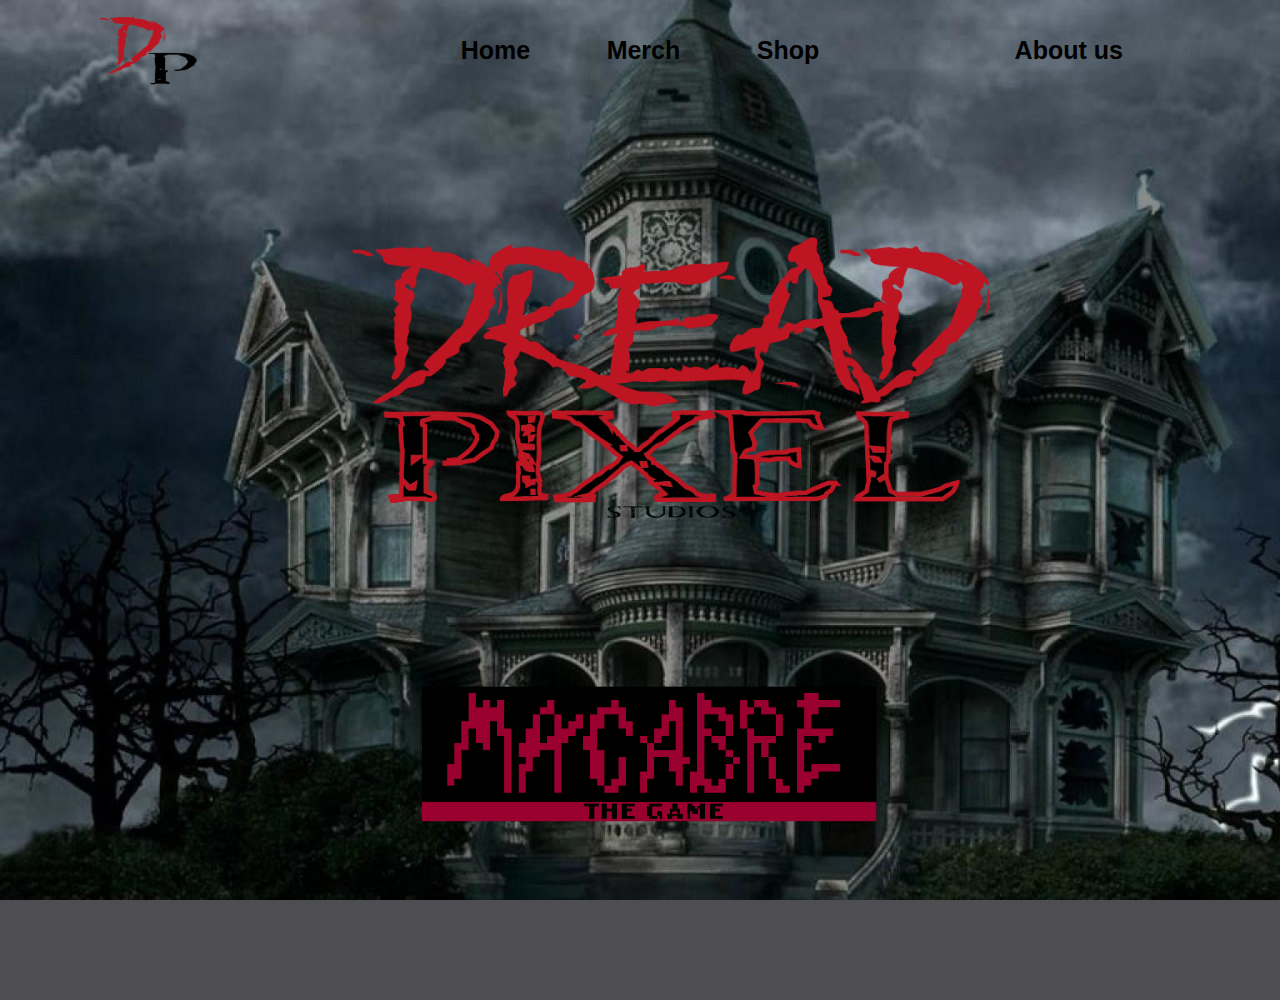
<file: images/index.html>
<!DOCTYPE html>
<html lang="en">
<head>
    <meta charset="UTF-8">
    <meta name="viewport" content="width=device-width, initial-scale=1.0">
    <title>LandingPage</title>
    <link rel="stylesheet" href="main.css">
</head>
<body>
    <header>
        <div class="nav">
            <div class="row">
                <div class="left-space">
                    <img src="../images/logodp.png" class="img-L">
                </div>
                <div class="mid-space">
                    <div class="home-buttons">
                        <div class="home">
                            <a href="./index.html" class="Items">Home</a>
                        </div>
                        <div class="learn">
                            <a href="../website/merch.html" class="Items">Merch</a>
                        </div>
                        <div class="about">
                            <a href="../website/shop.html" class="Items">Shop</a>
                        </div>
                    </div>
                </div>
                <div class="right-space">
                    <div class="home-buttons">
                        <div class="contact">
                            <a href="../website/about us.html" class="Items">About us</a>
                        </div>
                    </div>
                </div>
            </div>
        </div>
    </header>
    <header>
    </header>
    <div class="studio">
        <img src="../images/studio,logo.png" class="imgG">
    </div>
    <header>
        <div class="game">
            <img src="../images/game logo.png" class="imgL">
        </div>
    </header>
</body>
</html>
</file>
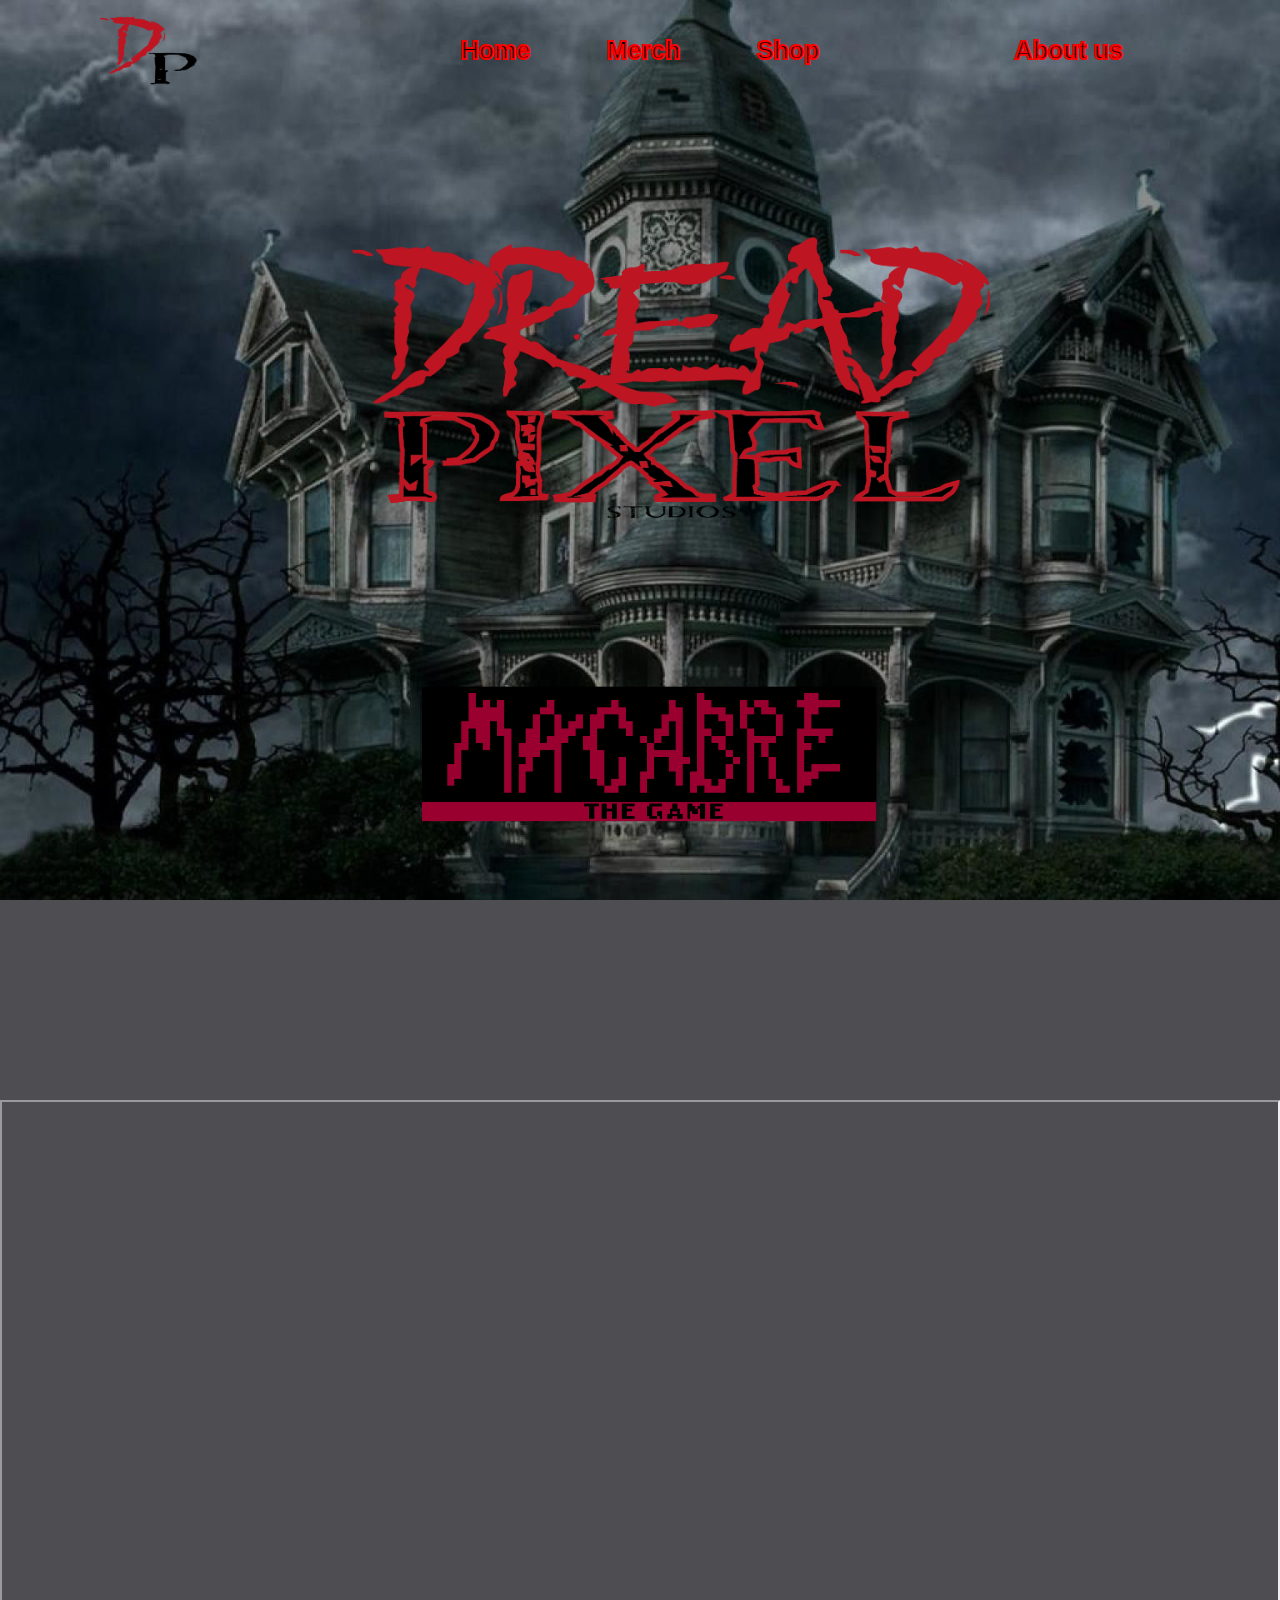
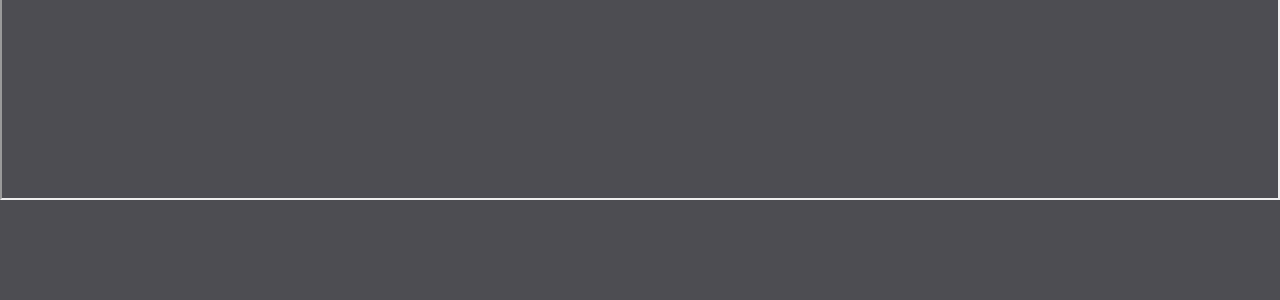
<file: website/index.html>
<!DOCTYPE html>
<html lang="en">
<head>
    <meta charset="UTF-8">
    <meta name="viewport" content="width=device-width, initial-scale=1.0">
    <title>Homepage</title>
    <link rel="stylesheet" href="./main.css">
    <script src="load.js"></script>
</head>
<body>
    <header>
        <div class="nav">
            <div class="row">
                <div class="left-space">
                    <img src="../images/logodp.png" class="img-L">
                </div>
                <div class="mid-space">
                    <div class="home-buttons">
                        <div class="home">
                            <a class="Items">Home</a>
                        </div>
                        <div class="learn">
                            <a onclick="load('merch.html')" class="Items">Merch</a>
                        </div>
                        <div class="about">
                            <a onclick="load('shop.html')" class="Items">Shop</a>
                        </div>
                    </div>
                </div>
                <div class="right-space">
                    <div class="home-buttons">
                        <div class="contact">
                            <a onclick="load('about-us.html')" class="Items">About us</a>
                        </div>
                    </div>
                </div>
            </div>
        </div>
    </header>
    <header>
    </header>
    <div class="studio">
        <img src="../images/studio,logo.png" class="imgG">
    </div>
    <header>
        <div class="game">
            <img src="../images/game logo.png" class="imgL">
        </div>
    </header>
    <header>
        <div class="video-wrapper">
            <div class="video-container">
                <iframe
                src="https://www.youtube.com/embed/tgbNymZ7vqY">
                </iframe>
            </div>
        </div>
    </header>
</body>
</html>
</file>
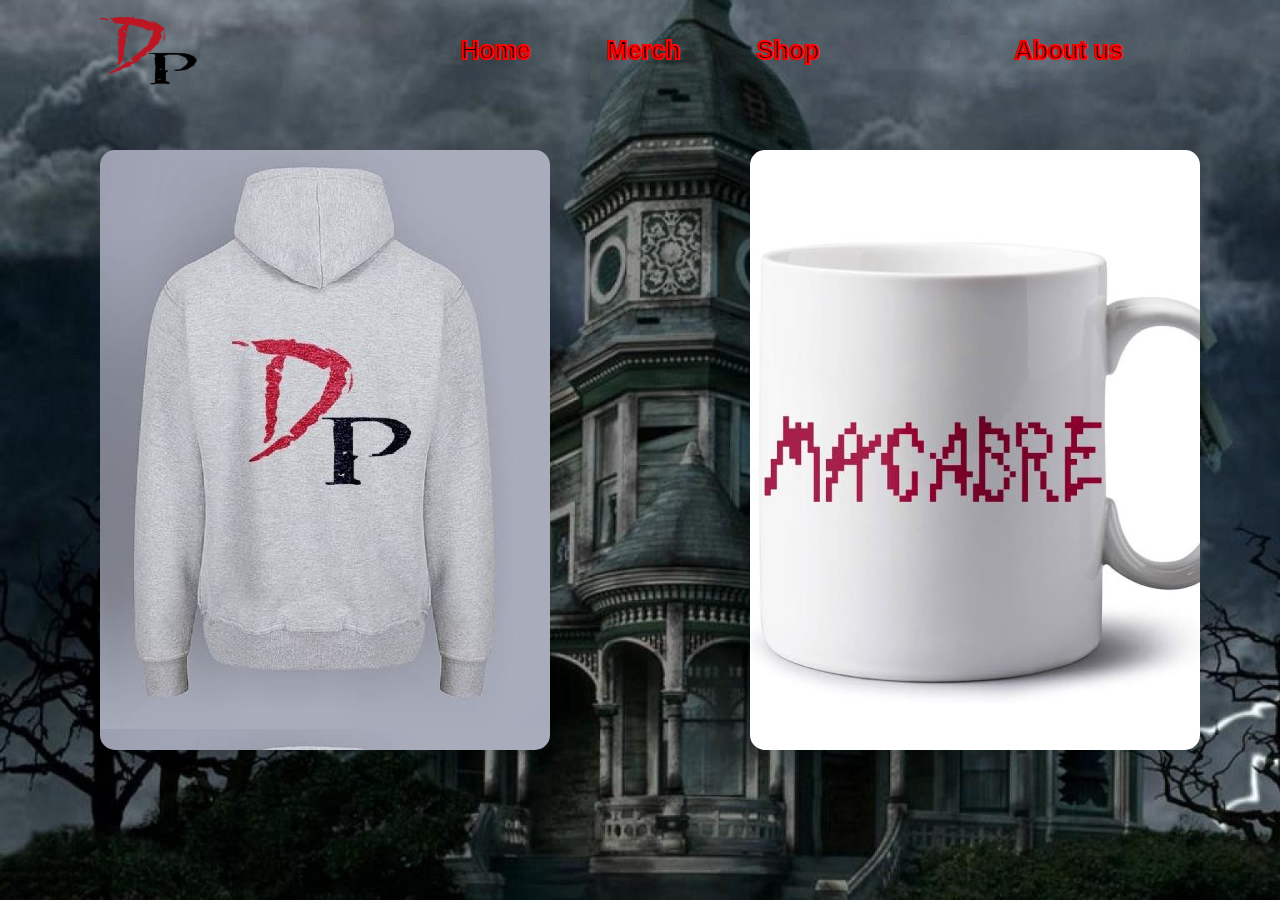
<file: website/merch.html>
<!DOCTYPE html>
<html lang="en">
<head>
    <meta charset="UTF-8">
    <meta name="viewport" content="width=device-width, initial-scale=1.0">
    <title>Merch</title>
    <link rel="stylesheet" href="./main.css">
    <script src="load.js"></script>
</head>
<header>
    <header>
        <div class="nav">
            <div class="row">
                <div class="left-space">
                    <img src="../images/logodp.png" class="img-L">
                </div>
                <div class="mid-space">
                    <div class="home-buttons">
                        <div class="home">
                            <a onclick="load('index.html')" class="Items">Home</a>
                        </div>
                        <div class="learn">
                            <a class="Items">Merch</a>
                        </div>
                        <div class="about">
                            <a onclick="load('shop.html')" class="Items">Shop</a>
                        </div>
                    </div>
                </div>
                <div class="right-space">
                    <div class="home-buttons">
                        <div class="contact">
                            <a onclick="load('about-us.html')" class="Items">About us</a>
                        </div>
                    </div>
                </div>
            </div>
        </div>
    </header>
</header>
<header>
    <div class="container1">
        <div class="box">
            <div class="slider">
            </div>
        </div>
        <div class="box">
            <div class="sliders">
            </div>
        </div>
    </div>
</header>

</html>
</file>
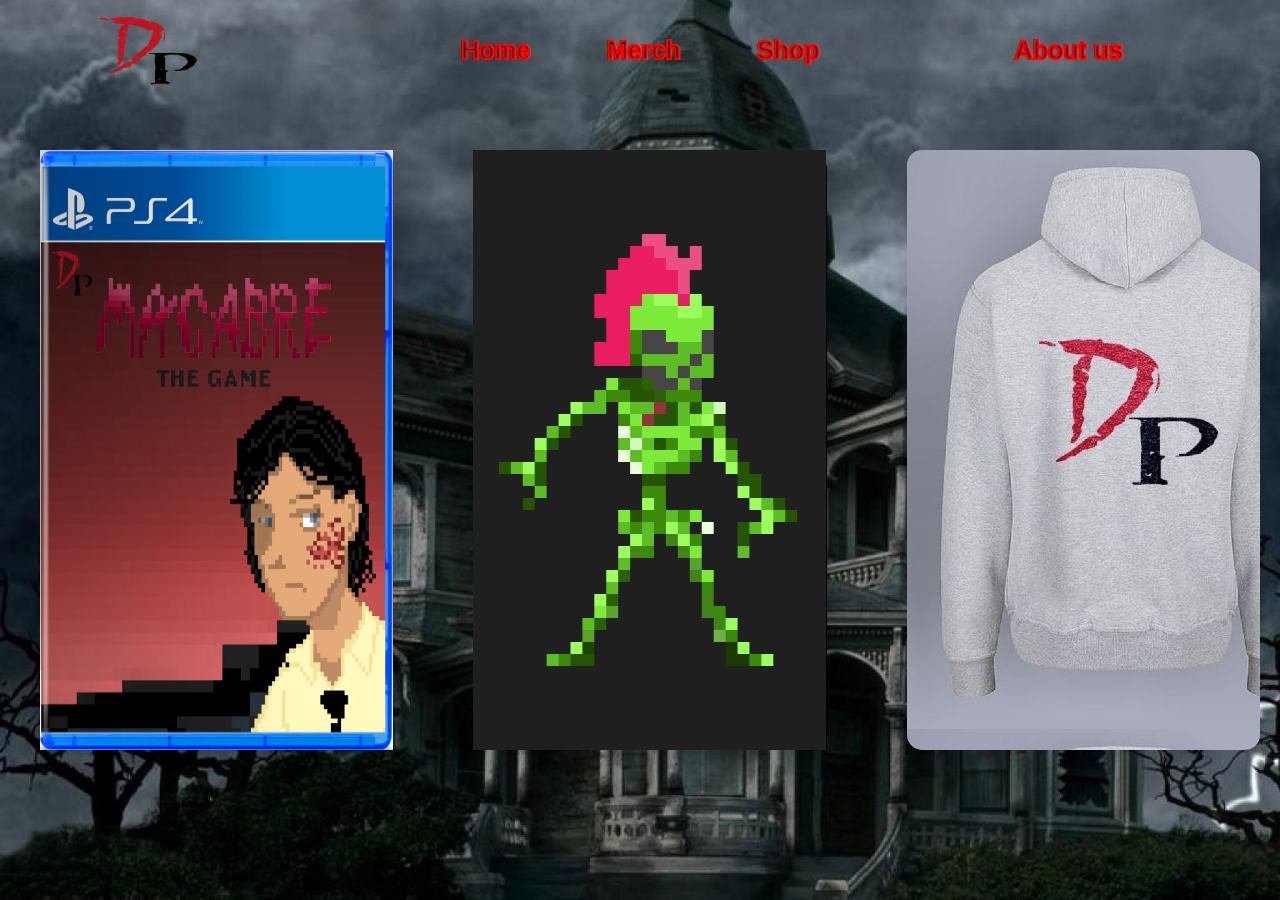
<file: website/shop.html>
<!DOCTYPE html>
<html lang="en">
<head>
    <meta charset="UTF-8">
    <meta name="viewport" content="width=device-width, initial-scale=1.0">
    <title>Shop</title>
    <link rel="stylesheet" href="./main.css">
</head>
<body>
    <header>
        <div class="nav">
            <div class="row">
                <div class="left-space">
                    <img src="../images/logodp.png" class="img-L">
                </div>
                <div class="mid-space">
                    <div class="home-buttons">
                        <div class="home">
                            <a href="index.html" class="Items">Home</a>
                        </div>
                        <div class="learn">
                            <a href="merch.html" class="Items">Merch</a>
                        </div>
                        <div class="about">
                            <a hrf="" class="Items">Shop</a>
                        </div>
                    </div>
                </div>
                <div class="right-space">
                    <div class="home-buttons">
                        <div class="contact">
                            <a href="about-us.html" class="Items">About us</a>
                        </div>
                    </div>
                </div>
            </div>
        </div>
    </header>
    <header>
        <div class="container1">
            <div class="box1">
                <img src="../images/front.png" class="imgF">
            </div>
            <div class="box1">
                <img src="../images/preorder.png" class="imgF">
            </div>
            <div class="box1">
                <div class="slide">
                </div>
            </div>
        </div>
    </header>

    </body>
</html>
</file>
<file: images/main.css>
* {
    margin: 0px;
    padding: 0px;
    box-sizing: border-box;
    font-family: 'Lato', sans-serif;
    font-family: 'Montserrat', sans-serif;
}
body{
    background-color: rgb(77, 77, 82);
    background-image:url(/images/school-achtergrond.jpg);
    background-size: cover;
    background-attachment: fixed;

}
.row {
    width: 100%;
    height: 100px;
    display: flex;
    flex-direction: row;
    justify-content: flex-start;

}
.left-space{
    width: 33%;
    height: 100px;
    
}
.mid-space {
    width: 34%;
    height: 100px;

}
.right-space {
    width: 33%;
    height: 100px;
}
.Items{
    margin-top: 12px;
    text-decoration: none;
    color: black;
    gap: 20px;
    padding: 10px 15px;
    font-weight: 600;
    font-size: 25px;
}
.home-buttons {
    height: 100%;
    width: 100%;
    display: flex;
    flex-direction: row;
    justify-content: space-around;
    align-items: center;
}
.home {
    font-size: 20px;
    color: white;
    font-family: 'Lato', sans-serif;
    font-family: 'Montserrat', sans-serif;
}
.learn {
    font-size: 20px;
    color: white;
    font-family: 'Lato', sans-serif;
    font-family: 'Montserrat', sans-serif;
}
.about {
    font-size: 20px;
    color: white;
    font-family: 'Lato', sans-serif;
    font-family: 'Montserrat', sans-serif;
}
.contact {
    font-size: 20px;
    color: white;
    font-family: 'Lato', sans-serif;
    font-family: 'Montserrat', sans-serif;
}
.row1 {
    width: 100%;
    height: 250px;

    display: flex;
    flex-direction: row;
    justify-content: space-around;
    align-items: center;
}
.text {
    font-size: 25px;
    font-weight: 600;

}
.container{
    height: 600px;
    width: 1200px;
    flex-direction: column;
    background-color: black;
    display: flex;
    align-items: center;
    margin-left: 400px;
    border-radius: 15px;
    color: white;
    padding: 20px;
    justify-content: space-between;
    margin-bottom: 236px;
    font-family:sans-serif;
    margin-left: auto;
    margin-right: auto;
 }
.box{
    height: 600px;
    width: 1300px;
    margin: 0 100px;
    box-shadow: 0 0 20px 2px rgba(0, 0 , 0 , .1);
    background-color: black;
    border-radius: 20px;
    color: white;
 }
 .container1{
    width: 1300px;
    height: 600px;
    margin: 100px auto;
    display: flex;
    flex-direction: row;
    justify-content: center;
    margin-top: 50px;
    border-radius: 20px;
}
.a111{
    height: 100%;
    width: 100%;
    border-radius: 20px;
}
.box1{
    height: 600px;
    width: 1300px;
    margin: 0 40px;
    box-shadow: 0 0 20px 2px rgba(0, 0 , 0 , .1);
    background-color: black;
    border-radius: 20px;
    color: white;
 }
 .container2{
    width: 1300px;
    height: 500px;
    margin: 100px auto;
    display: flex;
    flex-direction: row;
    justify-content: center;
    margin-top: 50px;
    border-radius: 20px;
    background-color: black;
    color: white;
}
.img1 {
    height: 500px;
    width: 500px;
    padding: 50px;
}
.row13 {
    width: 100%;
    height: 400px;

    display: flex;
    flex-direction: row;
    justify-content: flex-start;
}
.left-space13 {
    height: 650px;
    width: 860px;
}
.mid-space13 {
    width: 655px;
    height: 650px;
}
.name-1 {
    display: flex;
    flex-direction: column;
    font-size: 25px;
    margin-top: 200px;
    font-weight: 500;
}.imgL{
    height: 500px;
    width: 500px;
    margin-top: -100px;
}
.left-space3{
    width: 185px;
    height: 400px;
}
.mid-space3 {
    width: 1530px;
    height: 400px;
}
.right-space3 {
    width: 185px;
    height: 400px;
}
.row3{
    width: 100%;
    height: 400px;
    
    display: flex;
    flex-direction: row;
    justify-content: flex-start;
}
.et{
    font-size: 20px;
    color: white;
    display: flex;
    flex-direction: column;
    align-items: center;
    margin-top: 30px;
    background-color: black;
    height: 160px;
    width: 160px;
    margin: 0 15px;
    border-radius: 15px;
}
.pic20 {
    height: 200px;
    width: 160px;
}
.all-buttons {
    width: 1140px;
    height: 200px;
    display: flex;
    flex-direction: row;
    justify-content: space-around;
    align-items: center;
    margin-left: 190px;
}
.work {
    font-size: 50px;
    height: 100px;
    width: 1140px;
    display: flex;
    flex-direction: row;
    justify-content: space-around;
    align-items: center;
    margin-top: 40px;
    margin-left: 200px;
    font-family: 'IBM Plex Sans', sans-serif;
    -webkit-text-stroke: 2px black;
    color: rgb(221, 40, 8);
}
.img-L{
    height: 100px;
    width: 100px;
    margin-left: 100px;
}
.imgG{
    height: 400px;
    width: 700px;
    margin-top: 100px;
}
.imgF{
    width: 353px;
    height: 600px;
}
.imgP {
    width: 100%;
    height: 100%;
}
.slider {
    width: 450px;
    height: 600px;
    border-radius: 15px;
    background: url(/images/achterkant\ trui.jpg);
    animation: slider 10s infinite;
}
.trui{
    width: 100%;
    height: 100%;
}
@keyframes slider{
    50%{
        background: url(/images/beanie.jpg);
    }
    100%{
        background: url(/images/achterkant\ trui.jpg);
    }
}
.sliders {
    width: 450px;
    height: 600px;
    border-radius: 15px;
    background: url(/images/mug.jpg);
    animation: sliders 15s infinite;
}
@keyframes sliders{
    50%{
        background: url(/images/shirt.jpg);
    }
    100%{
        background: url(/images/mug.jpg);
    }
}
.slide {
    width: 353px;
    height: 600px;
    border-radius: 15px;
    background: url(/images/achterkant\ trui.jpg);
    animation: slide 15s infinite;
}
@keyframes slide{
    25%{
        background: url(/images/beanie\ 2.jpg);
    }
    50%{
        background: url(/images/mug.jpg);
    }
    75%{
        background: url(/images/shirt2.jpg);
    }
    100%{
        background: url(/images/achterkant\ trui2.jpg);
    }
}
.box:hover{
    transform: scale(1.3);
    z-index: 2;
    transition: 1s;
}
.container:hover{
    transform: scale(1.3);
    z-index: 2;
    transition: 1s;
}

.box1:hover{
    transform: scale(1.3);
    z-index: 2;
    transition: 1s;
}

.container2:hover{
    transform: scale(1.3);
    z-index: 2;
    transition: 1s;
}
.studio {
    display: flex;
    justify-content: center;
}
.game{
    display: flex;
    justify-content: center;
}
</file>
<file: website/main.css>
* {
    margin: 0px;
    padding: 0px;
    box-sizing: border-box;
    font-family: 'Lato', sans-serif;
    font-family: 'Montserrat', sans-serif;
}
body{
    background-color: rgb(77, 77, 82);
    background-image:url(../images/school-achtergrond.jpg);
    background-size: cover;
    background-attachment: fixed;
    animation: load 1s;
    transition: margin-top 0.6s;
}
body::-webkit-scrollbar {
    display: hidden;
}
.row {
    width: 100%;
    height: 100px;
    display: flex;
    flex-direction: row;
    justify-content: flex-start;

}
.left-space{
    width: 33%;
    height: 100px;
    
}
.mid-space {
    width: 34%;
    height: 100px;

}
.right-space {
    width: 33%;
    height: 100px;
}
.Items{
    margin-top: 12px;
    text-decoration: none;
    gap: 20px;
    padding: 10px 15px;
    font-weight: 900;
    font-size: 25px;
    -webkit-text-stroke: 2px red;
    color: rgb(8, 2, 1);
}
.items  :hover {
    color: rgb(73, 71, 71);
}
.home-buttons {
    height: 100%;
    width: 100%;
    display: flex;
    flex-direction: row;
    justify-content: space-around;
    align-items: center;
}
.home {
    font-size: 20px;
    color: white;
    font-family: 'Lato', sans-serif;
    font-family: 'Montserrat', sans-serif;
}
.home  :hover {
    color: rgb(73, 71, 71);
}
.learn {
    font-size: 20px;
    color: white;
    font-family: 'Lato', sans-serif;
    font-family: 'Montserrat', sans-serif;
}
.learn  :hover {
    color: rgb(73, 71, 71);
}
.about {
    font-size: 20px;
    color: white;
    font-family: 'Lato', sans-serif;
    font-family: 'Montserrat', sans-serif;
}
.about  :hover {
    color: rgb(73, 71, 71);
}
.contact {
    font-size: 20px;
    color: white;
    font-family: 'Lato', sans-serif;
    font-family: 'Montserrat', sans-serif;
}
.contact  :hover {
    color: rgb(73, 71, 71);
}
.row1 {
    width: 100%;
    height: 250px;

    display: flex;
    flex-direction: row;
    justify-content: space-around;
    align-items: center;
}
.text {
    font-size: 25px;
    font-weight: 600;

}
.container{
    height: 600px;
    width: 1200px;
    flex-direction: column;
    background-color: black;
    display: flex;
    align-items: center;
    margin-left: 400px;
    border-radius: 15px;
    color: white;
    padding: 20px;
    justify-content: space-between;
    margin-bottom: 236px;
    font-family:sans-serif;
    margin-left: auto;
    margin-right: auto;
    transition: 1s;
 }
 .container4{
    height: 800px;
    width: 1500px;
    flex-direction: column;
    background-color: black;
    display: flex;
    align-items: center;
    margin-left: 400px;
    border-radius: 15px;
    color: white;
    padding: 20px;
    justify-content: space-between;
    margin-bottom: 236px;
    font-family:sans-serif;
    margin-left: auto;
    margin-right: auto;
 }
.box{
    height: 600px;
    width: 1300px;
    margin: 0 100px;
    box-shadow: 0 0 20px 2px rgba(0, 0 , 0 , .1);
    background-color: black;
    border-radius: 20px;
    color: white;
    transition: 1s;
 }
 .container1{
    width: 1300px;
    height: 600px;
    margin: 100px auto;
    display: flex;
    flex-direction: row;
    justify-content: center;
    margin-top: 50px;
    border-radius: 20px;
    transition: 1s;
}
.a111{
    height: 100%;
    width: 100%;
    border-radius: 20px;
}
.box1{
    height: 600px;
    width: 1300px;
    margin: 0 40px;
    box-shadow: 0 0 20px 2px rgba(0, 0 , 0 , .1);
    background-color: black;
    border-radius: 20px;
    color: white;
    transition: 1s;
 }
 .container2{
    width: 1300px;
    height: 500px;
    margin: 100px auto;
    display: flex;
    flex-direction: row;
    justify-content: center;
    margin-top: 50px;
    border-radius: 20px;
    background-color: black;
    color: white;
    transition: 1s;
}
.img1 {
    height: 500px;
    width: 500px;
    padding: 50px;
}
.row13 {
    width: 100%;
    height: 400px;

    display: flex;
    flex-direction: row;
    justify-content: flex-start;
}
.left-space13 {
    height: 650px;
    width: 860px;
}
.mid-space13 {
    width: 655px;
    height: 650px;
}
.name-1 {
    display: flex;
    flex-direction: column;
    font-size: 25px;
    margin-top: 200px;
    font-weight: 500;
}.imgL{
    height: 500px;
    width: 500px;
    margin-top: -100px;
}
.left-space3{
    width: 185px;
    height: 400px;
}
.mid-space3 {
    width: 1530px;
    height: 400px;
}
.right-space3 {
    width: 185px;
    height: 400px;
}
.row3{
    width: 100%;
    height: 400px;
    
    display: flex;
    flex-direction: row;
    justify-content: flex-start;
}
.et{
    font-size: 20px;
    color: white;
    display: flex;
    flex-direction: column;
    align-items: center;
    margin-top: 30px;
    background-color: black;
    height: 160px;
    width: 160px;
    margin: 0 15px;
    border-radius: 15px;
}
.pic20 {
    height: 200px;
    width: 160px;
}
.all-buttons {
    width: 1140px;
    height: 200px;
    display: flex;
    flex-direction: row;
    justify-content: space-around;
    align-items: center;
    margin-left: 190px;
}
.work {
    font-size: 50px;
    height: 100px;
    width: 1140px;
    display: flex;
    flex-direction: row;
    justify-content: space-around;
    align-items: center;
    margin-top: 40px;
    margin-left: 200px;
    font-family: 'IBM Plex Sans', sans-serif;
    -webkit-text-stroke: 2px black;
    color: rgb(221, 40, 8);
}
.img-L{
    height: 100px;
    width: 100px;
    margin-left: 100px;
}
.imgG{
    height: 400px;
    width: 700px;
    margin-top: 100px;
}
.imgF{
    width: 353px;
    height: 600px;
}
.imgP {
    width: 100%;
    height: 100%;
}
.slider {
    width: 450px;
    height: 600px;
    border-radius: 15px;
    background: url(../images/achterkant\ trui.jpg);
    animation: slider 10s infinite;
}
.trui{
    width: 100%;
    height: 100%;
}
@keyframes slider{
    50%{
        background: url(../images/beanie.jpg);
    }
    100%{
        background: url(../images/achterkant\ trui.jpg);
    }
}
.sliders {
    width: 450px;
    height: 600px;
    border-radius: 15px;
    background: url(../images/mug.jpg);
    animation: sliders 15s infinite;
}
@keyframes sliders{
    50%{
        background: url(../images/shirt.png);
    }
    100%{
        background: url(../images/mug.jpg);
    }
}
.slide {
    width: 353px;
    height: 600px;
    border-radius: 15px;
    background: url(../images/achterkant\ trui.jpg);
    animation: slide 15s infinite;
}
@keyframes slide{
    25%{
        background: url(../images/beanie\ 2.jpg);
    }
    50%{
        background: url(../images/mug.jpg);
    }
    75%{
        background: url(../images/shirt2.png);
    }
    100%{
        background: url(../images/achterkant\ trui2.jpg);
    }
}
@keyframes load {
    from {
        margin-bottom: 2000px;
        margin-top: -2000px;
    }
    to {
        margin-bottom: 0px;
        margin-top: 0px;
    }
}
.box:hover{
    transform: scale(1.3);
    z-index: 2;
}
.container:hover{
    transform: scale(1.3);
    z-index: 2;
}

.box1:hover{
    transform: scale(1.3);
    z-index: 2;
}

.container2:hover{
    transform: scale(1.3);
    z-index: 2;
}
.studio {
    display: flex;
    justify-content: center;
}
.game{
    display: flex;
    justify-content: center;
}
.video-wrapper {
    display: flex;
    align-items: center;
    justify-content: center;
    width: 100%;
    height: 900px;
}
.video-container{
    width: 1500px;
    height: 700px;
    color: white;
}
.video-wrapper iframe{
    width: 100%;
    height: 100%;
}
</file>
